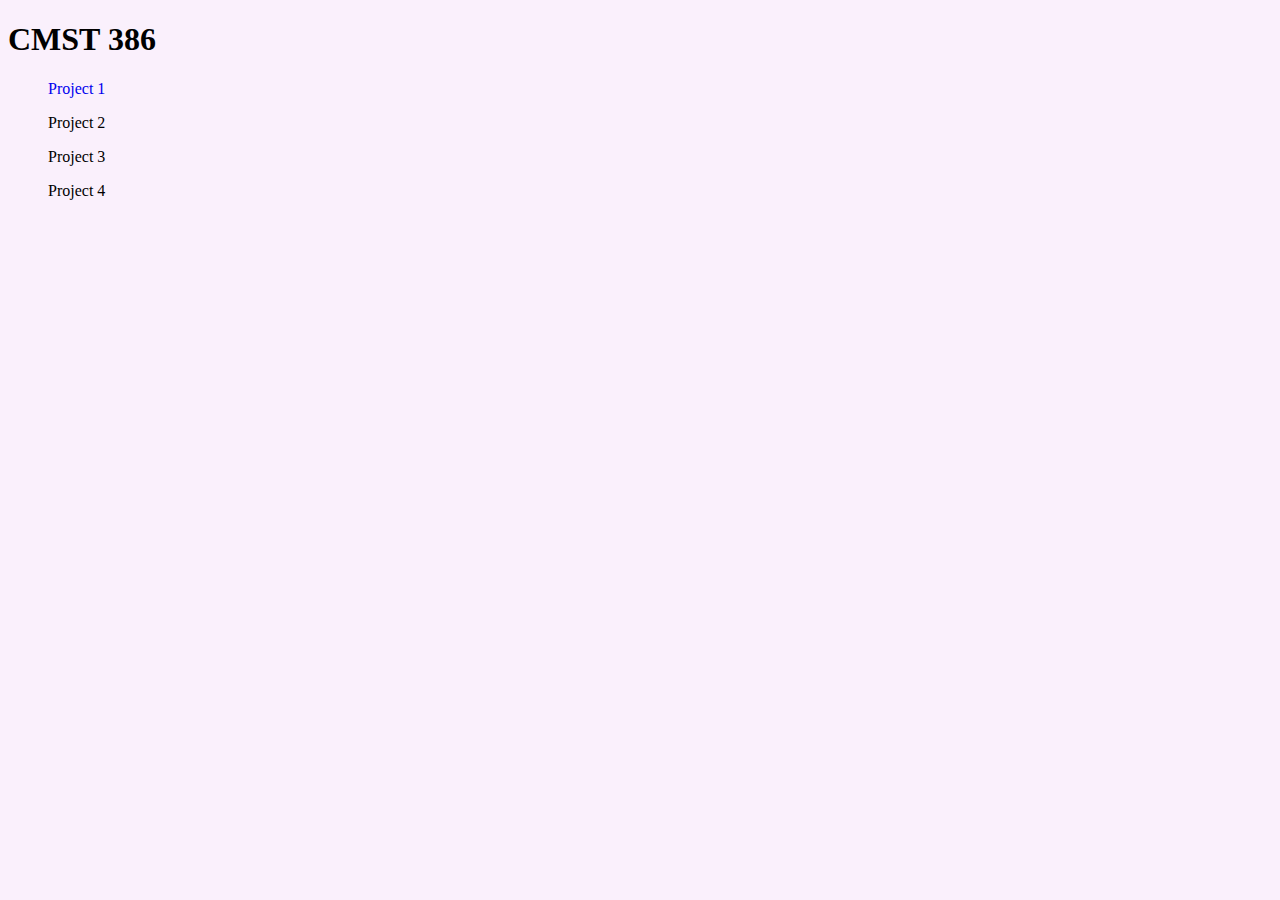
<file: index.html>
<!DOCTYPE html>
<html>
<head>
    <meta name="description" content="CMST 386 projects homepage">
    <meta name="keywords" content="CMST 386,project">
    <link rel="stylesheet" href="css/style.css"> 

<title>Home</title>
</head>
<body>
    <header>
        <h1>CMST 386</h1>
    </header>

    <ul>
        <a href="project1.html">Project 1</a>
    </ul>
    <ul>Project 2</ul>
    <ul>Project 3</ul>
    <ul>Project 4</ul>
</body>
</html>
</file>
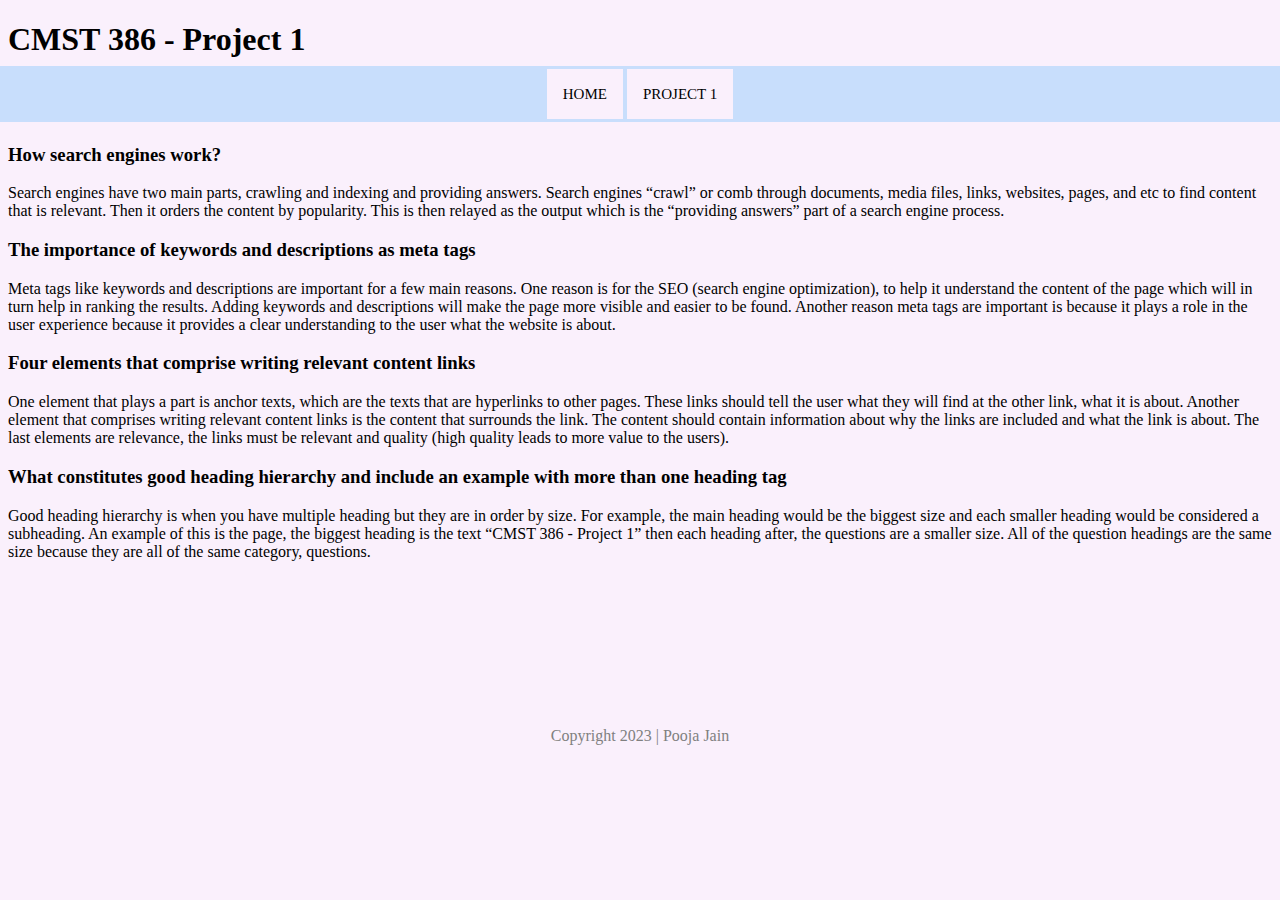
<file: project1.html>
<!DOCTYPE html>
<html>
<head>
    <meta name="description" content="Project 1 Page">
    <meta name="keywords" content="CMST 386, project 1, search engine, good hierarchy">
    <link rel="stylesheet" href="css/style.css"> 
    

<title>Project 1</title>
</head>
<body>
    <header>
        <h1>CMST 386 - Project 1</h1>
    </header>

    <div class="header-bar">
        <div class="nav">
          <ul class="main-menu">
            <li><a href="index.html">Home</a></li>
            <li><a href="project1.html">Project 1</a>
              <ul class="sub-menu">
                <li><a href="gallery.html">Gallery</a></li>
              </ul>
            </li>
          </ul>
         </div>
    </div>
   
   <section">
       <h3>How search engines work?</h3>
       <p>Search engines have two main parts, crawling and indexing and providing answers. Search engines “crawl” or comb
         through documents, media files, links, websites, pages, and etc to find content that is relevant. Then it orders 
         the content by popularity. This is then relayed as the output which is the “providing answers” part of a 
         search engine process.</p>
   
       <h3>The importance of keywords and descriptions as meta tags</h3>
       <p>Meta tags like keywords and descriptions are important for a few main reasons. One reason is for the SEO (search engine optimization),
        to help it understand the content of the page which will in turn help in ranking the results. Adding keywords
         and descriptions will make the page more visible and easier to be found. Another reason meta tags are important is 
         because it plays a role in the user experience because it provides a clear understanding to the user what 
         the website is about.</p>
   
       <h3>Four elements that comprise writing relevant content links</h3>
       <p>One element that plays a part is anchor texts, which are the texts that are hyperlinks to other pages. These links should
         tell the user what they will find at the other link, what it is about. Another element that comprises writing relevant 
         content links is the content that surrounds the link. The content should contain information about why the links are included 
         and what the link is about. The last elements are relevance, the links must be relevant and quality (high quality leads to
          more value to the users).  
      </p>
   
       <h3>What constitutes good heading hierarchy and include an example with more than one heading tag</h3>
       <p>Good heading hierarchy is when you have multiple heading but they are in order by size. For example, the main heading 
        would be the biggest size and each smaller heading would be considered a subheading. An example of this is the page, the
         biggest heading is the text “CMST 386 - Project 1” then each heading after, the questions are a smaller size. All of the
         question headings are the same size because they are all of the same category, questions. 
      </p>
   </section>

<footer>
    Copyright 2023 | Pooja Jain
</footer>
</body>
</html>
</file>
<file: css/style.css>
*{
    background-color: rgb(250, 240, 252);
    font-family: Optima;
    font-style: normal;

}

.header {
    font-size: 25px;
    font-weight: bold;
}

h2 {
    margin-top: 50px;

}
.alternative-text {
    padding-bottom: 10px;
}

ul{ 
    font-size: px;
}
.h3{
    font-size: 20px;
    font-weight: normal;
}

.p {
    font-size: 17px;
}

footer {
    color: gray;
    text-align: center;
    padding-top: 150px;
    position: relative;
}

/*  CSS for nav bar */

.header-bar {
    text-align: center;
    padding-top: 45px;
  }
  
    .header-bar > .nav > .main-menu {
        display: inline-block;
        padding: 3px 220px;
  
        background-color: rgba(0,150,300,.2);
        position: absolute;
        top:  50px;
        right: 0px;
        left: 0px;
        z-index: 200;
    }
  
    .header-bar > .nav > .main-menu > li {
        display: inline-block;
        padding: 16px;
        position: relative;
    }
  
    .header-bar > .nav > .main-menu > li > .sub-menu {
        display: none;
    }
  
    .header-bar > .nav > .main-menu > li:hover {
        background-color: rgba(0,150,300,.8);
    }
  
    .header-bar > .nav > .main-menu > li:hover > .sub-menu {
        display: block;
        position: absolute;
        top: 48px;
        left: 0px;
        background-color: rgba(0,0,0,0.7);
    }
  
    .header-bar > .nav > .main-menu > li:nth-child(4):hover > .sub-menu {
        left: auto;
        right: 0;
    }
  
    .header-bar > .nav > .main-menu > li:nth-child(5):hover > .sub-menu {
        left: auto;
        right: 0;
    }
  
    .header-bar > .nav > .main-menu > li > .sub-menu > li {
        padding: 16px;
        list-style: none;
    }
  
    .header-bar > .nav > .main-menu > li > .sub-menu > li:hover {
        background-color: rgba(0,150,300,.8);
    }
  
    .header-bar > .nav > .main-menu > li > a {
        color: black;
        font-family: Optima;
        font-size: 15px;
        text-decoration: none;
        text-transform: uppercase;
        text-align: center;;
    }
    .header-bar > .nav > .main-menu > li > .sub-menu > li > a {
        color: black;
        font-size: 80%;
        font-family: Optima;
        text-decoration: none;
        text-transform: uppercase;
        white-space: nowrap;
    }
  
/*  CSS for Gallery Page */

   .pic-one{
        padding-right: 60px;
    }

    .pic-two{
        padding-right: 60px;
    }

    .pic-three{
        padding-right: 60px;
    }

    a {
        text-decoration: none;
    }
</file>
